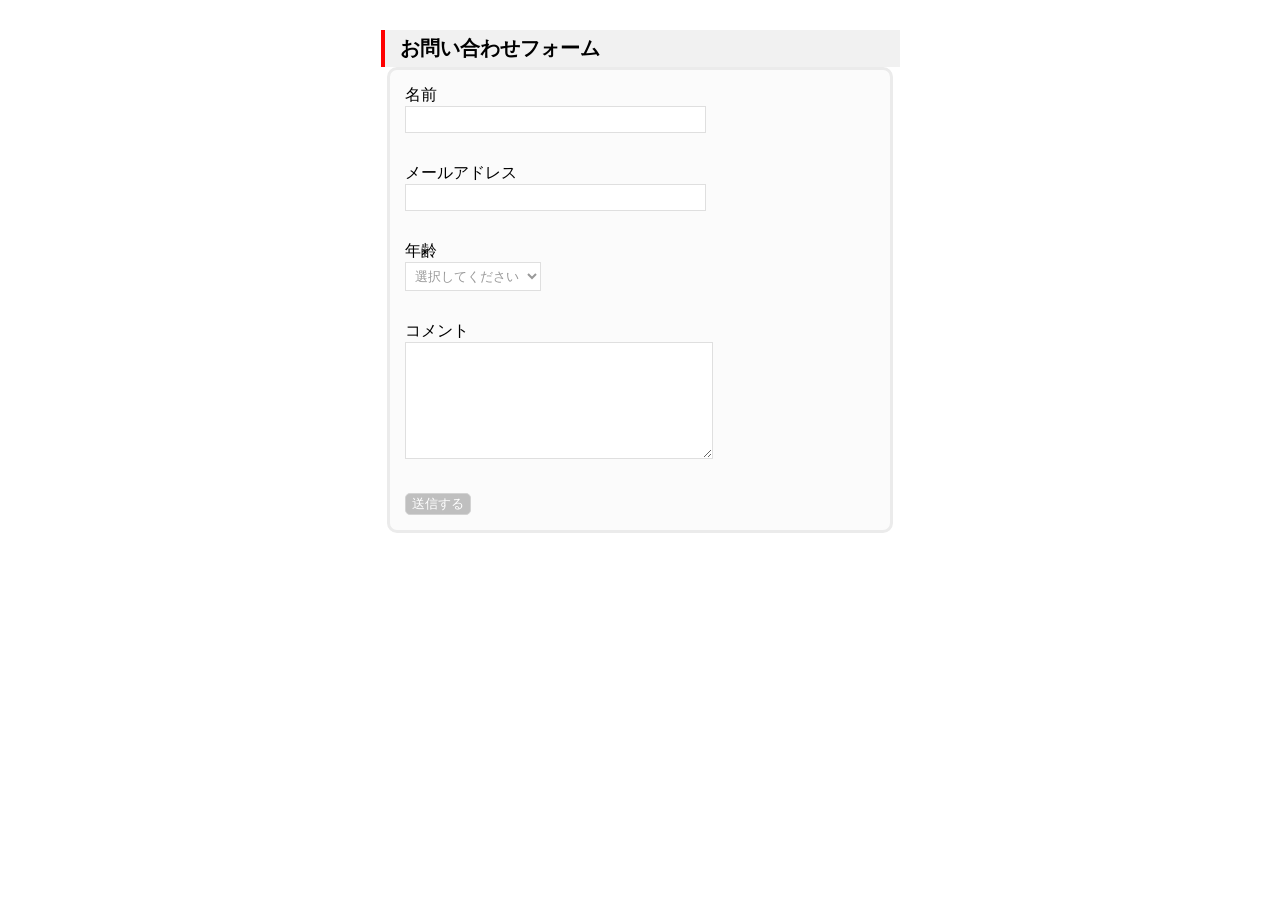
<file: php/index.html>
<!DOCTYPE html>
<html lang="en">
<head>
    <meta charset="UTF-8">
    <meta name="viewport" content="width=device-width, initial-scale=1.0">
    <title>お問い合わせフォームを作る</title>
    <link rel="stylesheet" href="style.css">
</head>
<body>
    <h1>お問い合わせフォーム</h1>
    <form method="post" action="mail_confirm.php">
        <div>
            <label>名前</label><br>
            <input type="text" class="text" size="35" name="name">
        </div>

        <div>
            <label>メールアドレス</label><br>
            <input type="text" class="text" size="35" name="mail">
        </div>

        <div>
            <label>年齢</label><br>
            <select class="dropdown" name="age">
                <option>選択してください</option>
                <script>
                    for (var i = 18; i <= 65; i++) {
                        document.write ("<option value = "+ i + ">" + i + " 歳</option>"); 
                    }
                </script>
            </select>
        </div>

        <div>
            <label>コメント</label><br>
            <textarea cols="35" rows="7" name="comments"></textarea>
        </div>

        <div>
            <input type="submit" class="submit" value="送信する">
        </div>
    </form>
</body>
</html>
</file>
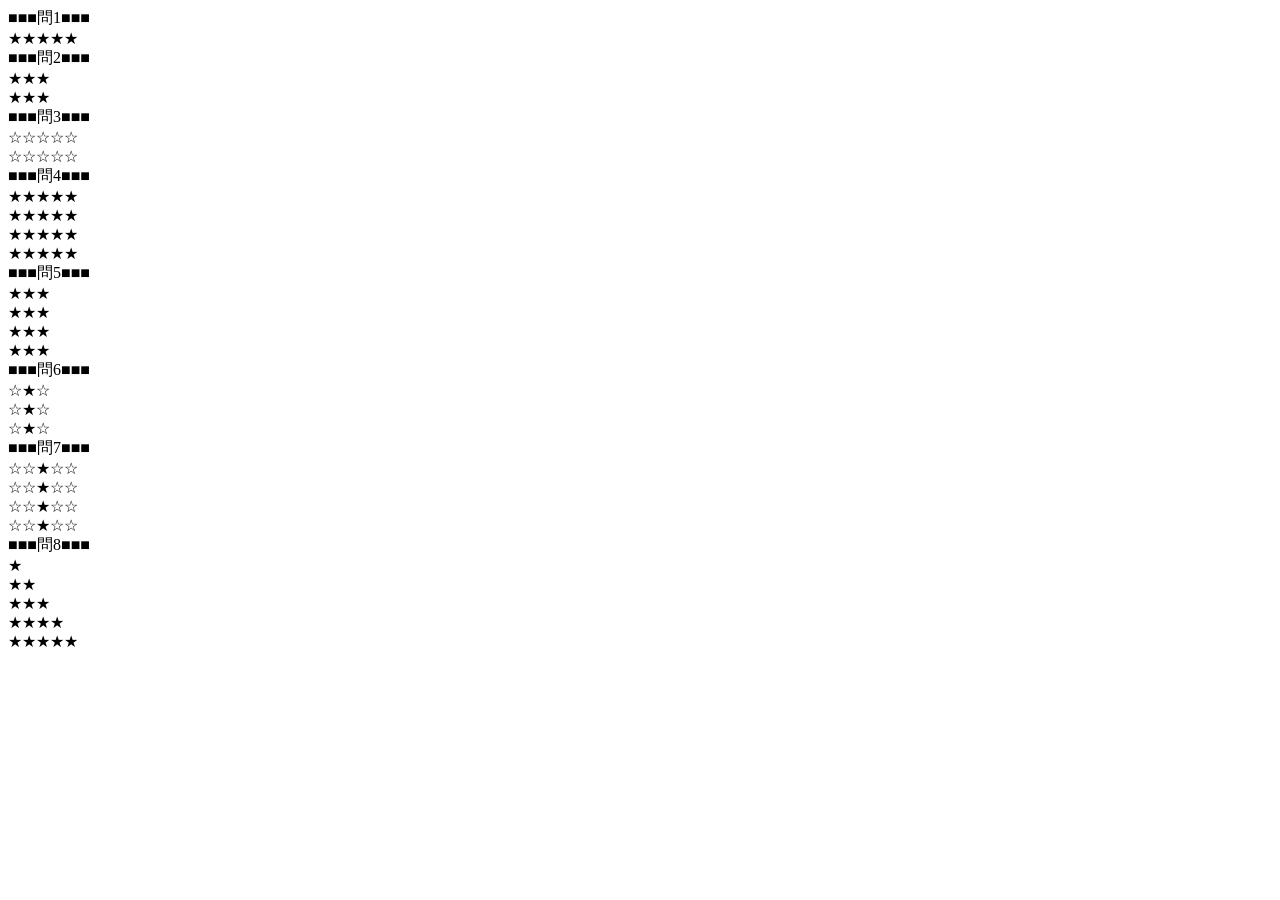
<file: javascript/1/index.html>
<!DOCTYPE html>
<html lang="en">
<head>
    <meta charset="UTF-8">
    <meta name="viewport" content="width=device-width, initial-scale=1.0">
    <title>Document</title>
</head>
<body>
    <script src="index.js"></script>
</body>
</html>
</file>
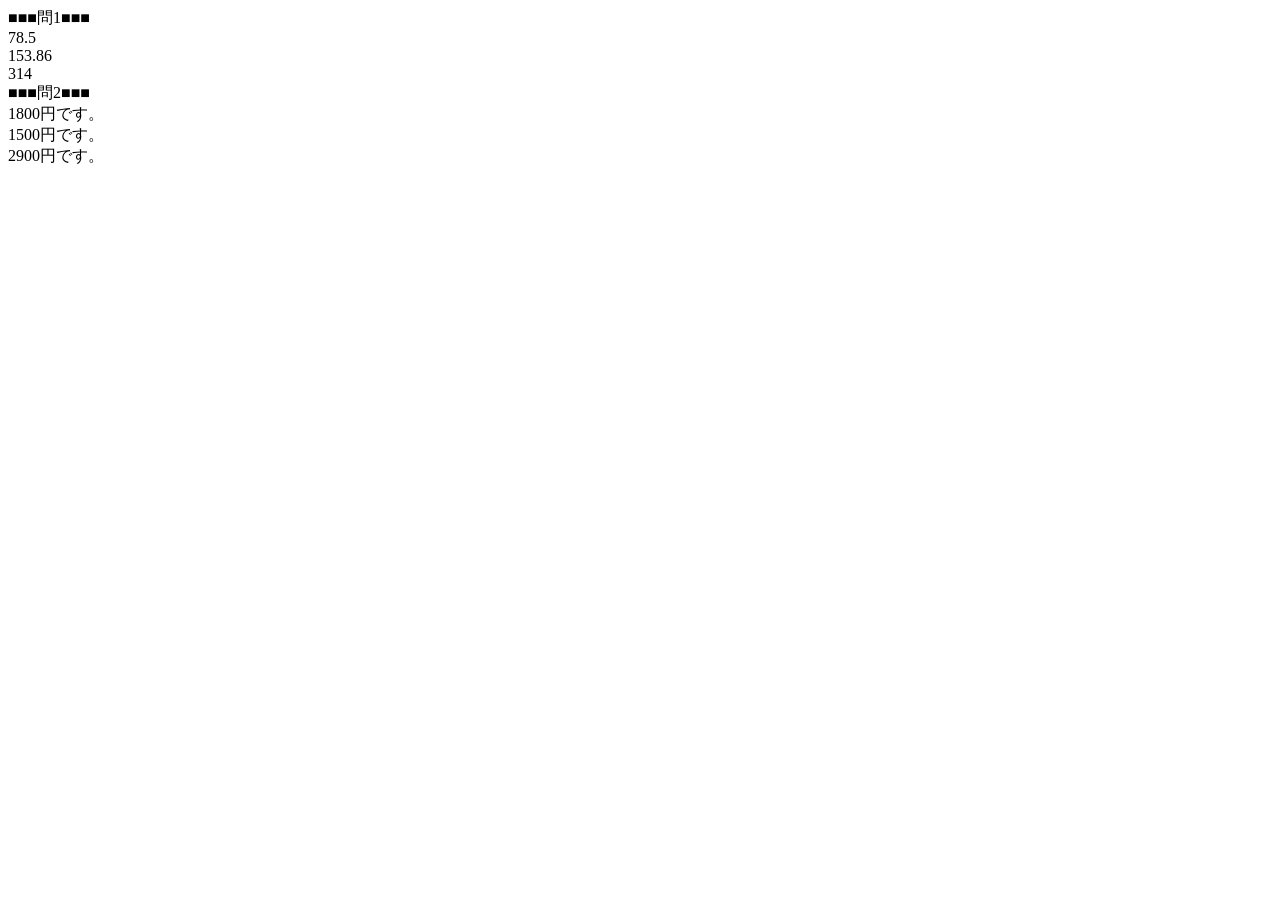
<file: javascript/3/index.html>
<!DOCTYPE html>
<html lang="en">
<head>
    <meta charset="UTF-8">
    <meta name="viewport" content="width=device-width, initial-scale=1.0">
    <title>Document</title>
</head>
<body>
    
    <script src="index.js"></script>
</body>
</html>
</file>
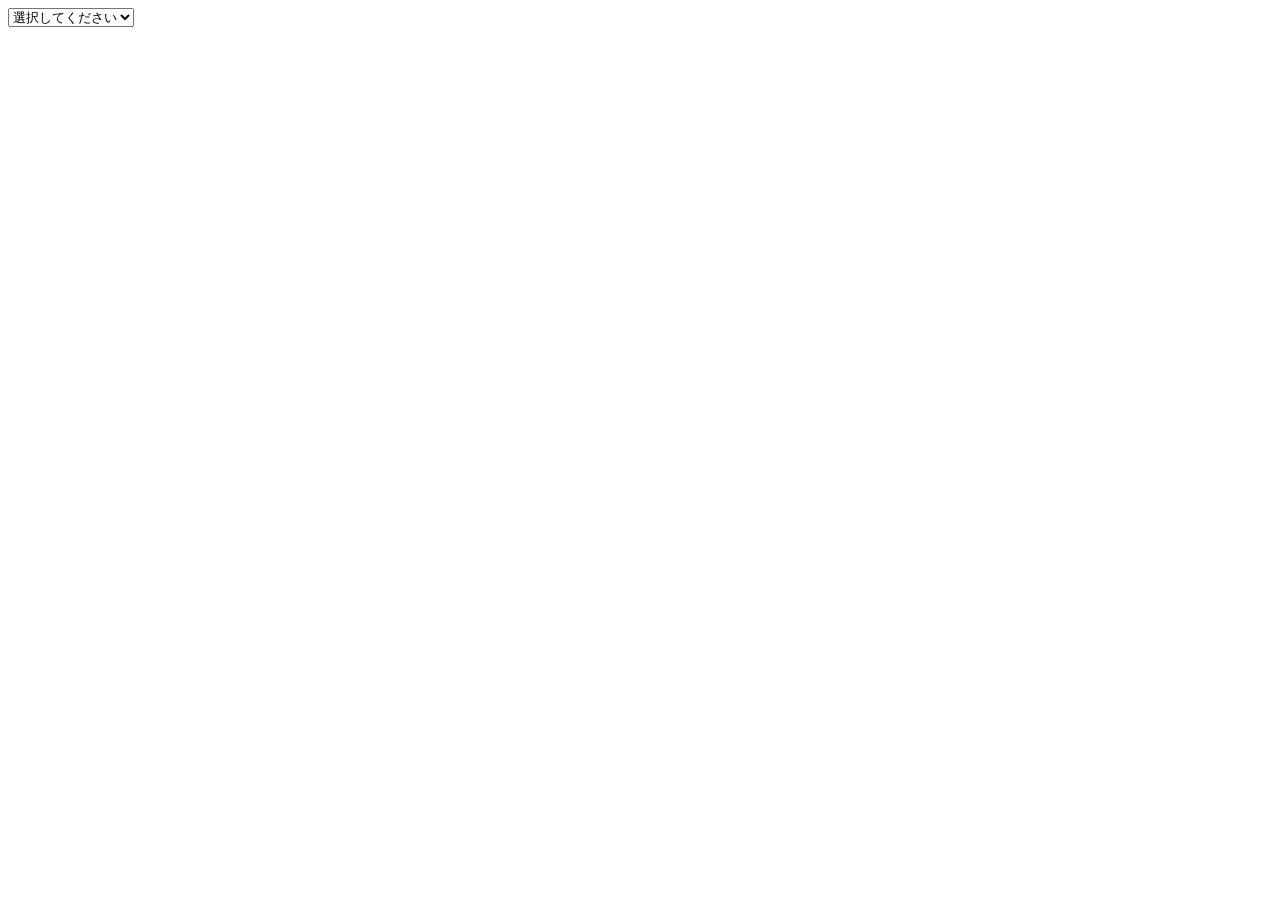
<file: javascript/2/index1.html>
<!DOCTYPE html>
<html lang="en">
<head>
    <meta charset="UTF-8">
    <meta name="viewport" content="width=device-width, initial-scale=1.0">
    <title>Document</title>
</head>
<body>
    
    <from>
        <select name="todohuken">
            <option value="error">選択してください</option>
            <option value="001">東京</option>
            <option value="002">神奈川</option>
            <option value="003">千葉</option>
            <option value="004">埼玉</option>
        </select>
    </from>
</body>
</html>
</file>
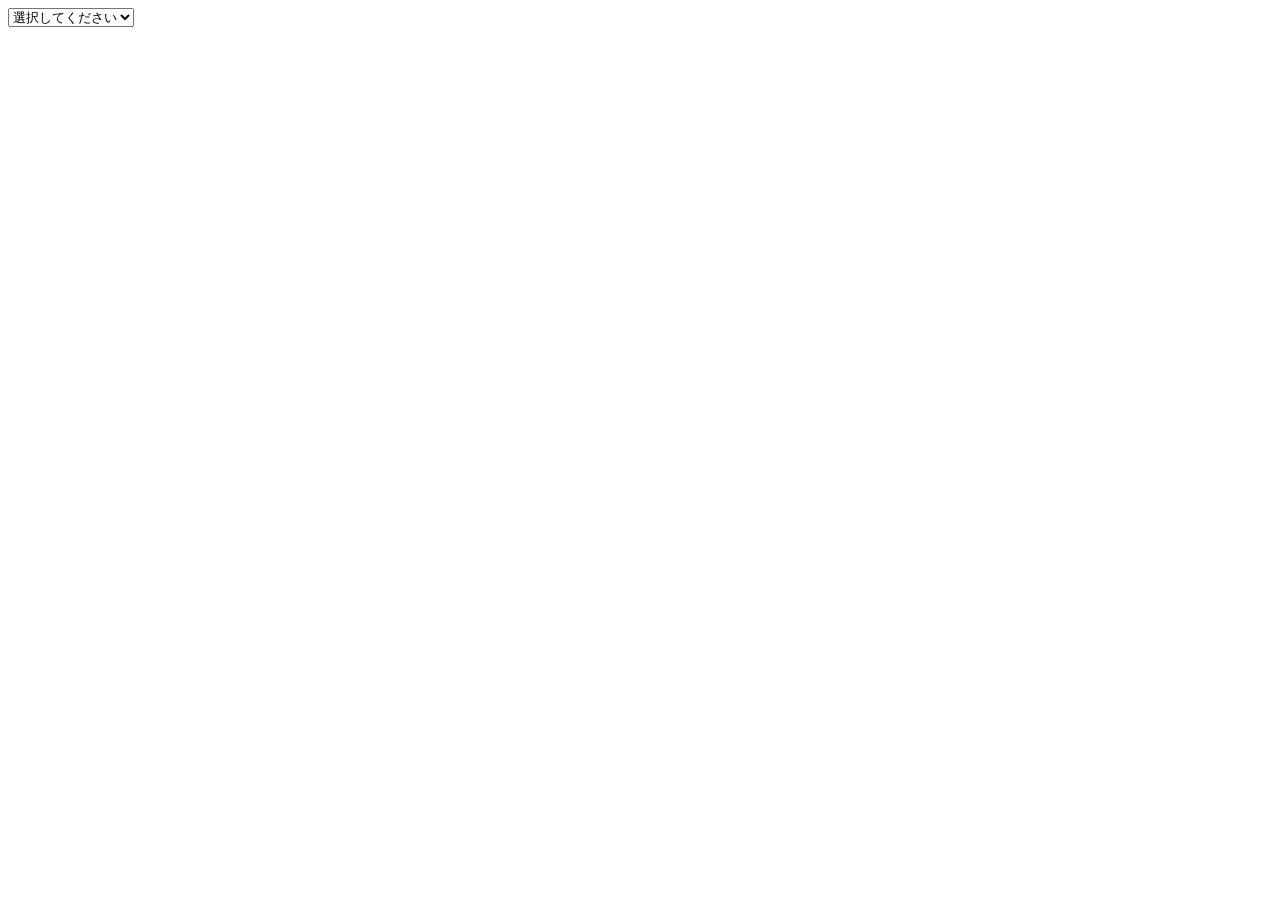
<file: javascript/2/index2.html>
<!DOCTYPE html>
<html lang="en">
<head>
    <meta charset="UTF-8">
    <meta name="viewport" content="width=device-width, initial-scale=1.0">
    <title>Document</title>
</head>
<body>
<from>
    <select name="age">
        <option>選択してください</option>
        <script>
            for (var i = 18; i <= 65; i ++) {
                document.write("<option>");
                document.write(i);
                document.write("</option>");
            }
        </script>
    </select>
</from>

</body>
</html>
</file>
<file: php/style.css>
body {
    font-family: "Hiragino kaku Gothic ProN", "メイリオ", sans-serif;
}

h1 {
    margin:0 auto;
    margin-top: 30px;
    border-left: 4px red solid;
    background-color: #f1f1f1;
    padding-top: 5px;
    padding-bottom: 5px;
    padding-left: 15px;
    width: 500px;
    font-size: 20px;
}

form {
    margin: 0 auto;
    background-color: #fbfbfb;
    border: 3px #ebebeb solid;
    border-radius: 10px;
    width: 500px;
}

form div {
    padding: 15px;
}

.text, textarea, .dropdown {
    border: 1px solid #dfdfdf;
    padding: 5px;
    color: #999;
    background-color: #fff;
}

.submit {
    border: 1px solid lightgray;
    padding: 4px, 10px;
    color: white;
    background-color: #bfbfbf;
    border-radius: 5px;
    bottom: 2px solid gray;
}
</file>
